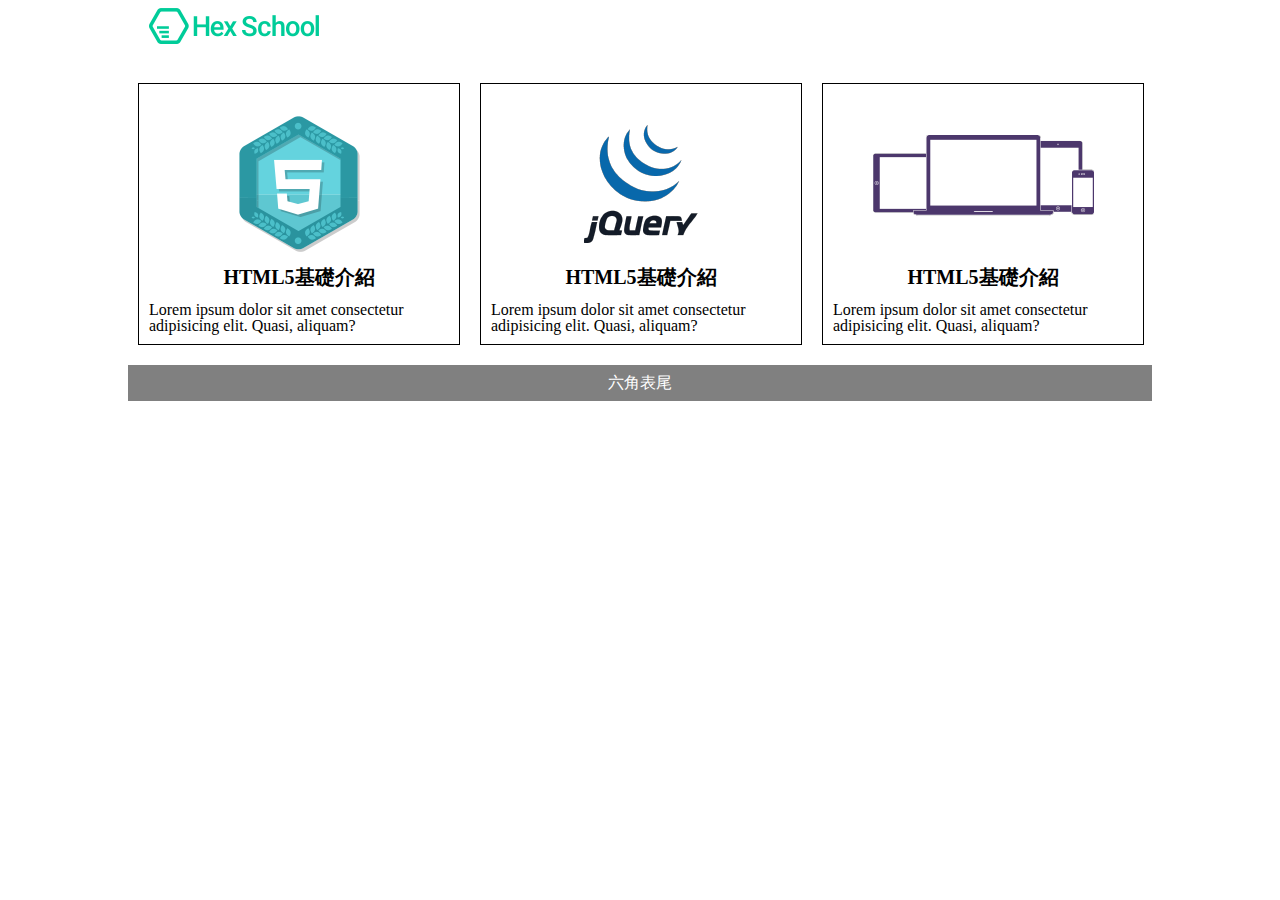
<file: index.html>
<!DOCTYPE html>
<html lang="en">
  <head>
    <meta charset="UTF-8" />
    <meta name="viewport" content="width=device-width, initial-scale=1.0" />
    <title>Document</title>
    <link rel="stylesheet" href="css/style.css" />
  </head>
  <body>
    <div class="wrap">
      <div class="header">
        <img src="images/logo.png" alt="" />
      </div>
      <div class="content">
        <div class="course">
          <div class="course-item">
            <img src="images/html.png" />
            <h2>HTML5基礎介紹</h2>
            <p>
              Lorem ipsum dolor sit amet consectetur adipisicing elit. Quasi,
              aliquam?
            </p>
          </div>
          <div class="course-item">
            <img src="images/jQuery.png" />
            <h2>HTML5基礎介紹</h2>
            <p>
              Lorem ipsum dolor sit amet consectetur adipisicing elit. Quasi,
              aliquam?
            </p>
          </div>
          <div class="course-item">
            <img src="images/rwd.png" />
            <h2>HTML5基礎介紹</h2>
            <p>
              Lorem ipsum dolor sit amet consectetur adipisicing elit. Quasi,
              aliquam?
            </p>
          </div>
        </div>
      </div>
      <div class="footer">
        <p>六角表尾</p>
      </div>
    </div>
  </body>
</html>
</file>
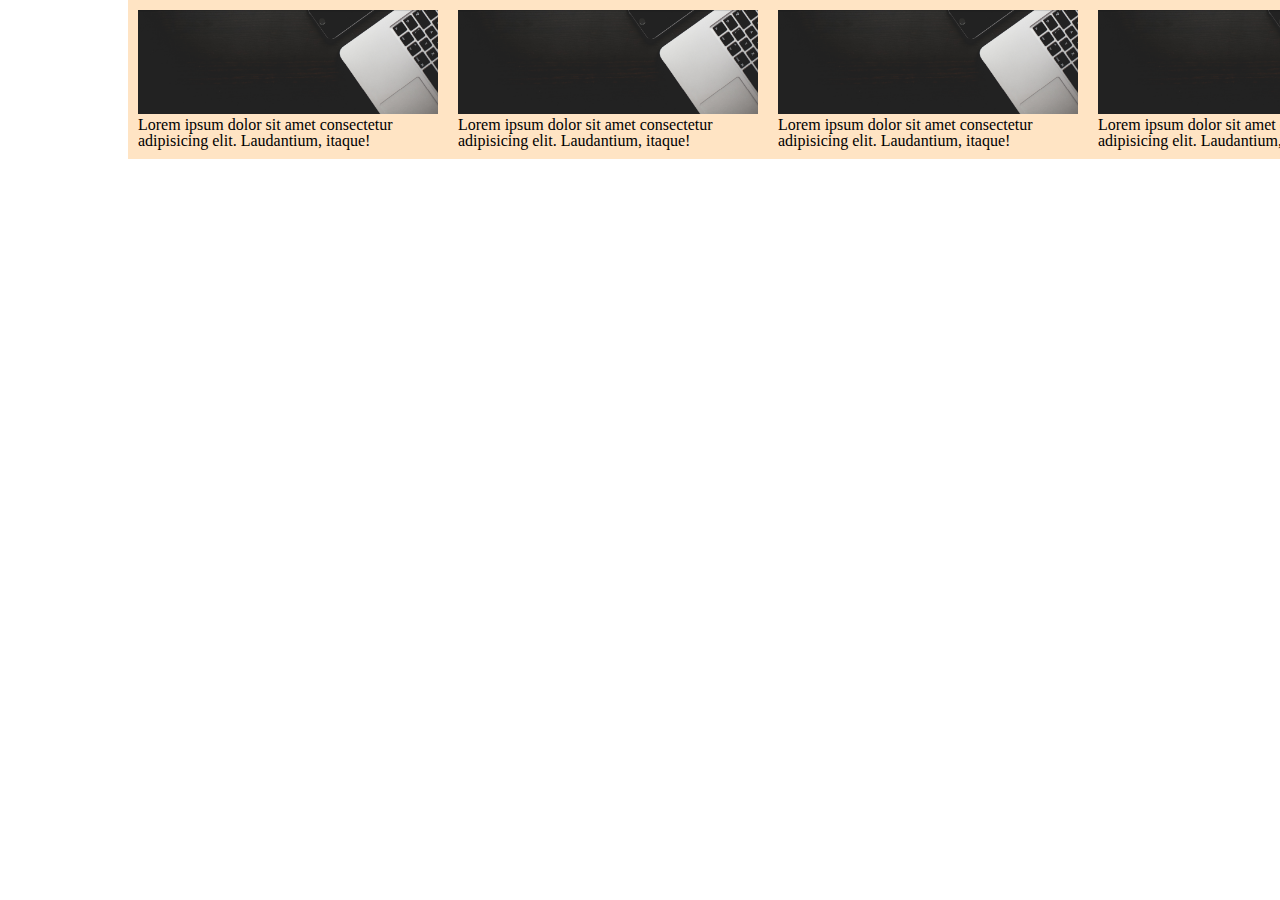
<file: amos.html>
<!DOCTYPE html>
<html lang="en">
  <head>
    <meta charset="UTF-8" />
    <meta name="viewport" content="width=device-width, initial-scale=1.0" />
    <title>Document</title>
    <link rel="stylesheet" href="css/style2.css" />
    <style>
      .wrap {
        display: flex;
        width: 1024px;
        margin:0 auto;
        background-color: aqua;
        justify-content:space-around;
      }

      .item{
        padding:10px;
        width: 300px;
        background-color: bisque;
      }
    </style>
  </head>
  <div>
    <div class="wrap">
      <div class="item">
        <img src="images/banner.png" width="300px"/>
        <p>
          Lorem ipsum dolor sit amet consectetur adipisicing elit. Laudantium,
          itaque!
        </p>
      </div>
      <div class="item">
      <img src="images/banner.png" width="300px" />
      <p>
        Lorem ipsum dolor sit amet consectetur adipisicing elit. Laudantium,
        itaque!
      </p>
      </div>
      <div class="item">
      <img src="images/banner.png" width="300px" />
      <p>
        Lorem ipsum dolor sit amet consectetur adipisicing elit. Laudantium,
        itaque!
      </p>
    </div>
    <div class="item">
        <img src="images/banner.png" width="300px"/>
        <p>
          Lorem ipsum dolor sit amet consectetur adipisicing elit. Laudantium,
          itaque!
        </p>
      </div>
      <div class="item">
      <img src="images/banner.png" width="300px" />
      <p>
        Lorem ipsum dolor sit amet consectetur adipisicing elit. Laudantium,
        itaque!
      </p>
      </div>
      <div class="item">
      <img src="images/banner.png" width="300px" />
      <p>
        Lorem ipsum dolor sit amet consectetur adipisicing elit. Laudantium,
        itaque!
      </p>
    </div>
    </div>
  </body>
</html>
</file>
<file: css/style.css>
/* http://meyerweb.com/eric/tools/css/reset/ 
   v2.0 | 20110126
   License: none (public domain)
*/

html,
body,
div,
span,
applet,
object,
iframe,
h1,
h2,
h3,
h4,
h5,
h6,
p,
blockquote,
pre,
a,
abbr,
acronym,
address,
big,
cite,
code,
del,
dfn,
em,
img,
ins,
kbd,
q,
s,
samp,
small,
strike,
strong,
sub,
sup,
tt,
var,
b,
u,
i,
center,
dl,
dt,
dd,
ol,
ul,
li,
fieldset,
form,
label,
legend,
table,
caption,
tbody,
tfoot,
thead,
tr,
th,
td,
article,
aside,
canvas,
details,
embed,
figure,
figcaption,
footer,
header,
hgroup,
menu,
nav,
output,
ruby,
section,
summary,
time,
mark,
audio,
video {
  margin: 0;
  padding: 0;
  border: 0;
  font-size: 100%;
  font: inherit;
  vertical-align: baseline;
}
/* HTML5 display-role reset for older browsers */
article,
aside,
details,
figcaption,
figure,
footer,
header,
hgroup,
menu,
nav,
section {
  display: block;
}
body {
  line-height: 1;
}
ol,
ul {
  list-style: none;
}
blockquote,
q {
  quotes: none;
}
blockquote:before,
blockquote:after,
q:before,
q:after {
  content: "";
  content: none;
}
table {
  border-collapse: collapse;
  border-spacing: 0;
}

.wrap {
  margin: 0 auto;
  width: 1024px;
}

.header {
  margin-bottom: 30px;
}

.footer {
  background: gray;
  color: #fff;
  text-align: center;
  padding-top: 10px;
  padding-bottom: 10px;
}

.course {
  display: flex;
  justify-content: space-around;
}

.course-item {
  border: 1px solid #000; /*記得要加solid才會出現*/
  padding: 10px;
  margin-left: 10px;
  margin-right: 10px;
}

.content {
  margin-bottom: 20px;
}

h2 {
  text-align: center;
  font-size: 20px;
  font-weight: bold;
  padding-bottom: 15px;
}
</file>
<file: css/style2.css>
/* http://meyerweb.com/eric/tools/css/reset/ 
   v2.0 | 20110126
   License: none (public domain)
*/

html,
body,
div,
span,
applet,
object,
iframe,
h1,
h2,
h3,
h4,
h5,
h6,
p,
blockquote,
pre,
a,
abbr,
acronym,
address,
big,
cite,
code,
del,
dfn,
em,
img,
ins,
kbd,
q,
s,
samp,
small,
strike,
strong,
sub,
sup,
tt,
var,
b,
u,
i,
center,
dl,
dt,
dd,
ol,
ul,
li,
fieldset,
form,
label,
legend,
table,
caption,
tbody,
tfoot,
thead,
tr,
th,
td,
article,
aside,
canvas,
details,
embed,
figure,
figcaption,
footer,
header,
hgroup,
menu,
nav,
output,
ruby,
section,
summary,
time,
mark,
audio,
video {
  margin: 0;
  padding: 0;
  border: 0;
  font-size: 100%;
  font: inherit;
  vertical-align: baseline;
}
/* HTML5 display-role reset for older browsers */
article,
aside,
details,
figcaption,
figure,
footer,
header,
hgroup,
menu,
nav,
section {
  display: block;
}
body {
  line-height: 1;
}
ol,
ul {
  list-style: none;
}
blockquote,
q {
  quotes: none;
}
blockquote:before,
blockquote:after,
q:before,
q:after {
  content: "";
  content: none;
}
table {
  border-collapse: collapse;
  border-spacing: 0;
}
</file>
